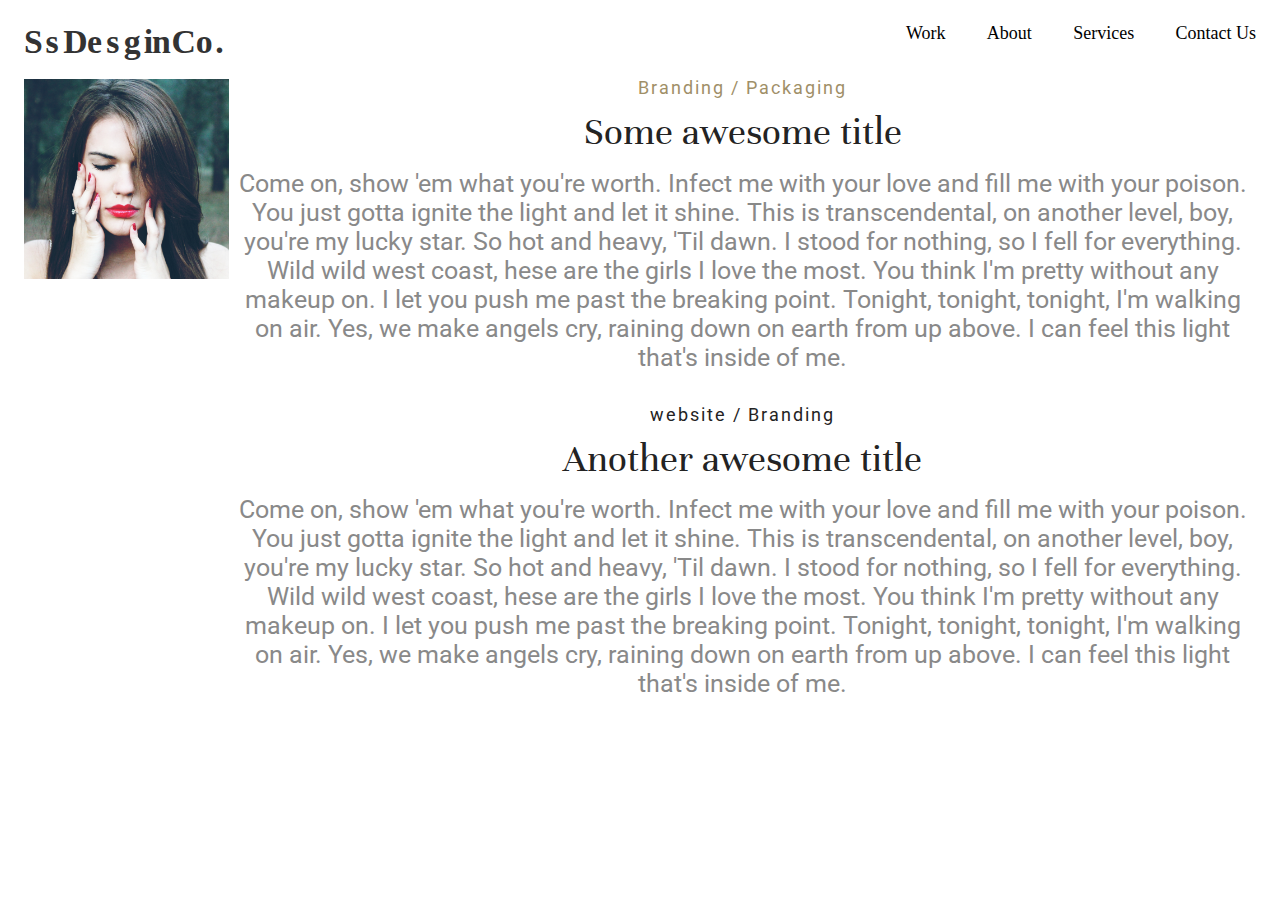
<file: html-day-landing/index.html>
<!DOCTYPE html>
<html lang="en">
<head>
    <meta charset="UTF-8">
    <meta name="viewport" content="width=device-width, initial-scale=1.0">
    <title>HTML DAY 1</title>
    <link rel="stylesheet" href="./reset.css">
    <link rel="stylesheet" href="./main.css">
</head>
<body>
<main role="main" class="main-wrapper">
<header class="main-header">
    <img class="logo" src="./img/SS_logo.svg" alt="Main Logo">
    <!--The menu element will have a display none for screen > 700px-->
    <div class="menu">
        <img src="./img/ham.svg" alt="Menu button">
    </div>
<!--The nav element will have a display none for screen < 700px-->
    <nav class="site-nav">
        <!--The UL will have a display flex property & justify-content
        space-between-->
        <ul>
            <li>Work</li>
            <li>About</li>
            <li>Services</li>
            <li>Contact Us</li>
        </ul>
    </nav>
</header>
    <section class="main-content-section standard-mar-btm">
        <div class="image-block"></div>
        <div class="inner-content">
            <h5 class="content-small-header gold-color">Branding / Packaging</h5>
            <h2 class="content-large-header">Some awesome title</h2>
            <p class="content-p">Come on, show 'em what you're worth. Infect me with your love and fill me with your poison. You just gotta ignite the light and let it shine. This is transcendental, on another level, boy, you're my lucky star. So hot and heavy, 'Til dawn. I stood for nothing, so I fell for everything. Wild wild west coast, hese are the girls I love the most. You think I'm pretty without any makeup on. I let you push me past the breaking point. Tonight, tonight, tonight, I'm walking on air. Yes, we make angels cry, raining down on earth from up above. I can feel this light that's inside of me.</p>
        </div>
    </section>
    <section class="main-content-section standard-mar-btm">
        <div class="image-block image-block-2"></div>
        <div class="inner-content">
            <h5 class="content-small-header">website / Branding</h5>
            <h2 class="content-large-header">Another awesome title</h2>
            <p class="content-p">Come on, show 'em what you're worth. Infect me with your love and fill me with your poison. You just gotta ignite the light and let it shine. This is transcendental, on another level, boy, you're my lucky star. So hot and heavy, 'Til dawn. I stood for nothing, so I fell for everything. Wild wild west coast, hese are the girls I love the most. You think I'm pretty without any makeup on. I let you push me past the breaking point. Tonight, tonight, tonight, I'm walking on air. Yes, we make angels cry, raining down on earth from up above. I can feel this light that's inside of me.</p>
        </div>
    </section>
</main>
</body>
</html>
</file>
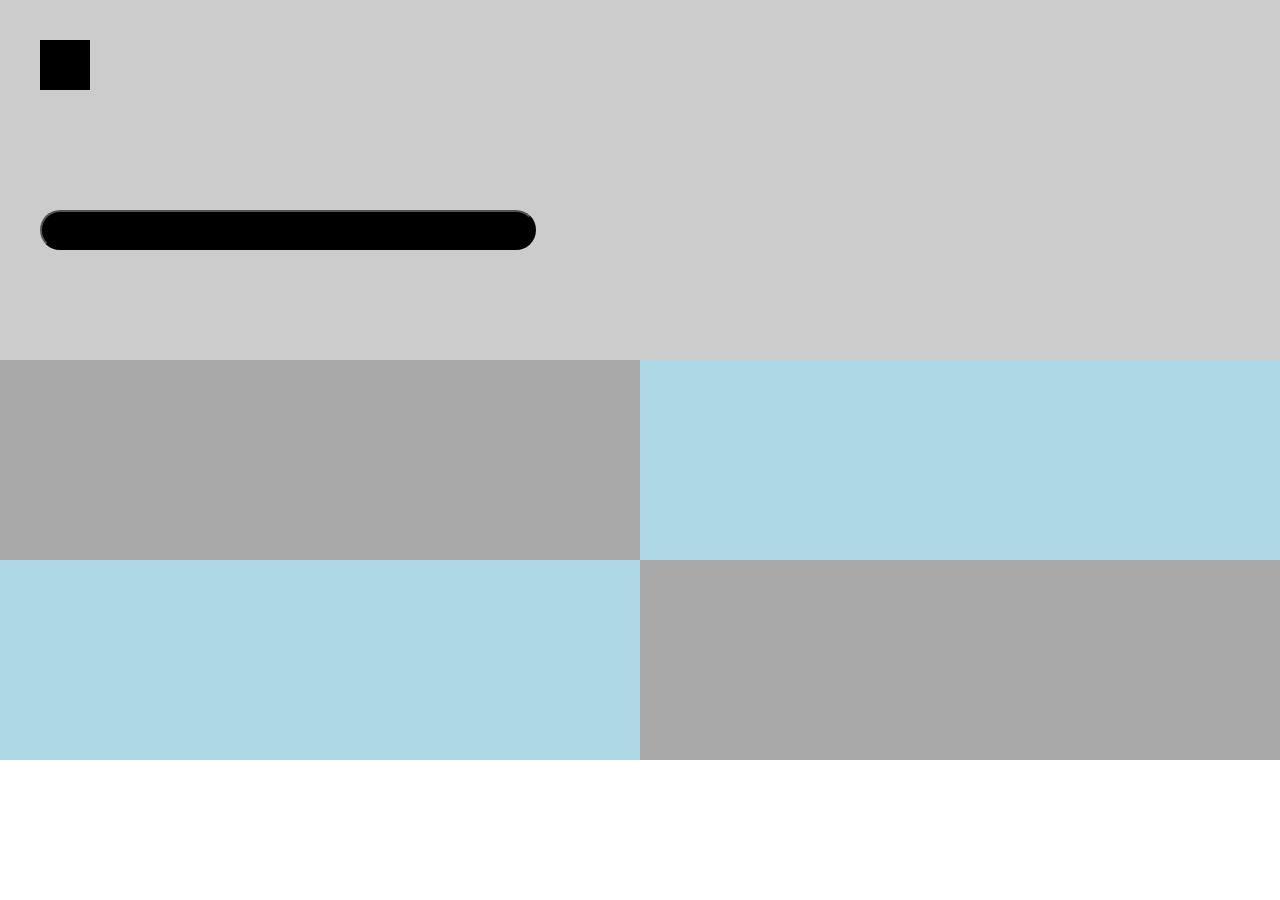
<file: html-day-landing/grid-layout/index.html>
<!DOCTYPE html>
<html lang="en">
<head>
    <meta charset="UTF-8">
    <meta name="viewport" content="width=device-width, initial-scale=1.0">
    <title>Grid</title>
    <!--Reset file-->
    <link rel="stylesheet" href="./styles/reset.css">
    <!--Main style-->
    <link rel="stylesheet" href="./styles/main.css">
</head>
<body>

<main role="main">
    <!--Main top section-->
    <section class="top-section">
        <div class="HAM"></div>
        <button class="main-CTA"></button>
    </section>

    <section class="item-section">
        <div class="item" ></div>
        <div class="item two"></div>
        <div class="item three"></div>
        <div class="item"></div>
    </section>

</main>

</body>
</html>
</file>
<file: html-day-landing/main.css>
@import url('https://fonts.googleapis.com/css?family=Roboto:400,500');
@import url('https://fonts.googleapis.com/css?family=Roboto:400,500|Unna');
html {
    font-size: 16px;
    text-rendering: optimizeLegibility !important;
    -webkit-font-smoothing: antialiased !important;
}
h1,h2,h3,h4,h5,h6 {
    color: #232323
}
p {
    font-family: 'Roboto', sans-serif;
    color: #898989;
}
h1{
     font-size: 3rem;
 }
h2{
    font-size: 2.8rem;
}
h3{
    font-size: 2.4rem;
}
.gold-color {
    color: #9F8F68;
}
.roboto-font {
    font-family: 'Roboto', sans-serif;
}
.standard-mar-btm {
    margin-bottom: 34px;
}
.main-wrapper {
    height:100vh;
    padding: 24px 24px 0 24px;
}
.main-header {
    width:100%;
    height:55px;
    position: relative;
}
.logo {
    width:200px;
    position: absolute;
    left:0;
    top:0;
}
.menu {
    display: block;
    position: absolute;
    top:0;
    right:0;
    width:40px;
}
.menu img {
    width:100%;
}
.image-block {
    width:100%;
    height:200px;
    background: url("./img/temp.jpg") center no-repeat;
    background-size: cover;
    margin-bottom:34px;
}
.image-block-2 {
    background: url("https://images.unsplash.com/photo-1471506480208-91b3a4cc78be?dpr=1&auto=format&fit=crop&w=767&h=509&q=80&cs=tinysrgb&crop=")center no-repeat;
}
.inner-content {
    text-align: center;
}
/*This will work for anything < 900px */
.main-content-section {
    display: flex;
    flex-direction: column;
}
.content-small-header {
    font-size: 1rem;
    letter-spacing: 2px;
    margin-bottom: 16px;
    font-family: 'Roboto', sans-serif;
}
.content-large-header {
    font-size: 2.2rem;
    margin-bottom: 16px;
    font-family: 'Unna', serif;
}
.content-p {
    line-height: normal;
    font-size: 1.4rem;
}
.site-nav {
    display: none;
    position: absolute;
    right: 0;
    width: 350px;
}
.site-nav ul {
    display: flex;
    justify-content: space-between;
    width: 100%;
}
/*Anything >= 700px hide menu*/
@media(min-width: 700px) {
    .menu {
        display: none;
    }
    .site-nav {
        display: flex;
    }
}
@media(min-width: 900px) {
    html {
        font-size: 18px;
    }
    .main-content-section {
        flex-direction: row;
    }
}
@media(min-width: 1300px) {
    html {
        font-size: 20px;
    }
}
</file>
<file: html-day-landing/grid-layout/styles/main.css>
.top-section {
    height: 40vh;
    width: 100%;
    background: #ccc;
    padding: 40px 0 0 40px;
}

.HAM {
    width: 50px;
    height: 50px;
    background: #000;
    margin-bottom: 120px;
}

.main-CTA {
    width: 40%;
    height: 40px;
    border-radius: 50px;
    background: #000 ;
}

.item {
    width:50%;
    height: 200px;
    background: darkgray;
    float: left;
}


.two  {
    background: lightblue;
}

.three {
    background: lightblue;
}
</file>
